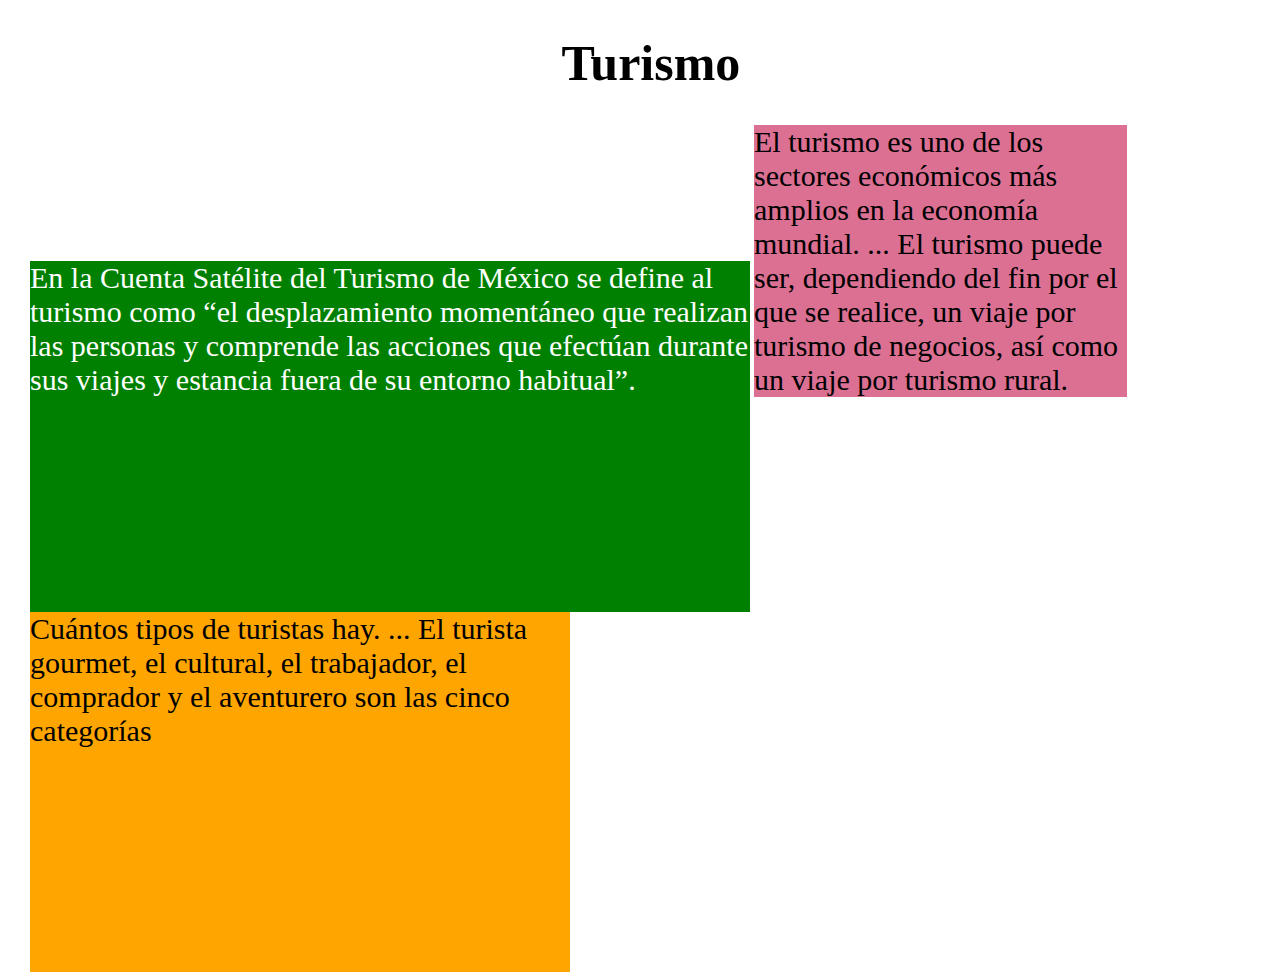
<file: index.html>
<!DOCTYPE html>
<html lang="en">
<head>
    <meta charset="UTF-8">
    <meta http-equiv="X-UA-Compatible" content="IE=edge">
    <meta name="viewport" content="width=device-width, initial-scale=1.0">
    <title>Posicionamiento</title>

</head>
<link rel="stylesheet" href="styles.css">
<body>
      <h1>Turismo</h1>
      
    <div class="turismo1">En la Cuenta Satélite del Turismo de México se define al turismo como “el desplazamiento momentáneo que realizan las personas y comprende las acciones que efectúan
         durante sus viajes y estancia fuera de su entorno habitual”.</div>
    <div class="turismo2">El turismo es uno de los sectores económicos más amplios en la economía mundial. ... El turismo puede ser, dependiendo del fin por el que se realice,
         un viaje por turismo de negocios, así como un viaje por turismo rural.</div>
    <div class="turismo3">Cuántos tipos de turistas hay. ... El turista gourmet, el cultural, el trabajador, el comprador y el aventurero son las cinco categorías</div>
 

   
</body>
</html>
</file>
<file: styles.css>
.turismo1{
    background-color: green;
    width: 80vh;
    height: 39vh;
    font-size: 30px;
    color: white;
    font-family: Corbel;
    display: inline-block;
   

}
.turismo2{
    background-color:palevioletred;
    width: 30%;
    height: 30%;
    display: inline-block;
    font-size: 30px;
    font-family: Corbel;



    
}
.turismo3{
    background-color: orange;
    width: 60vh;
    height: 40vh;
    font-size: 30px;
    font-family: Corbel;
    display: inline-block;
}

h1{
    font-family: Corbel;
    text-align: center;
    font-size: 50px;
}
body{
    margin-left: 30px
}
</file>
